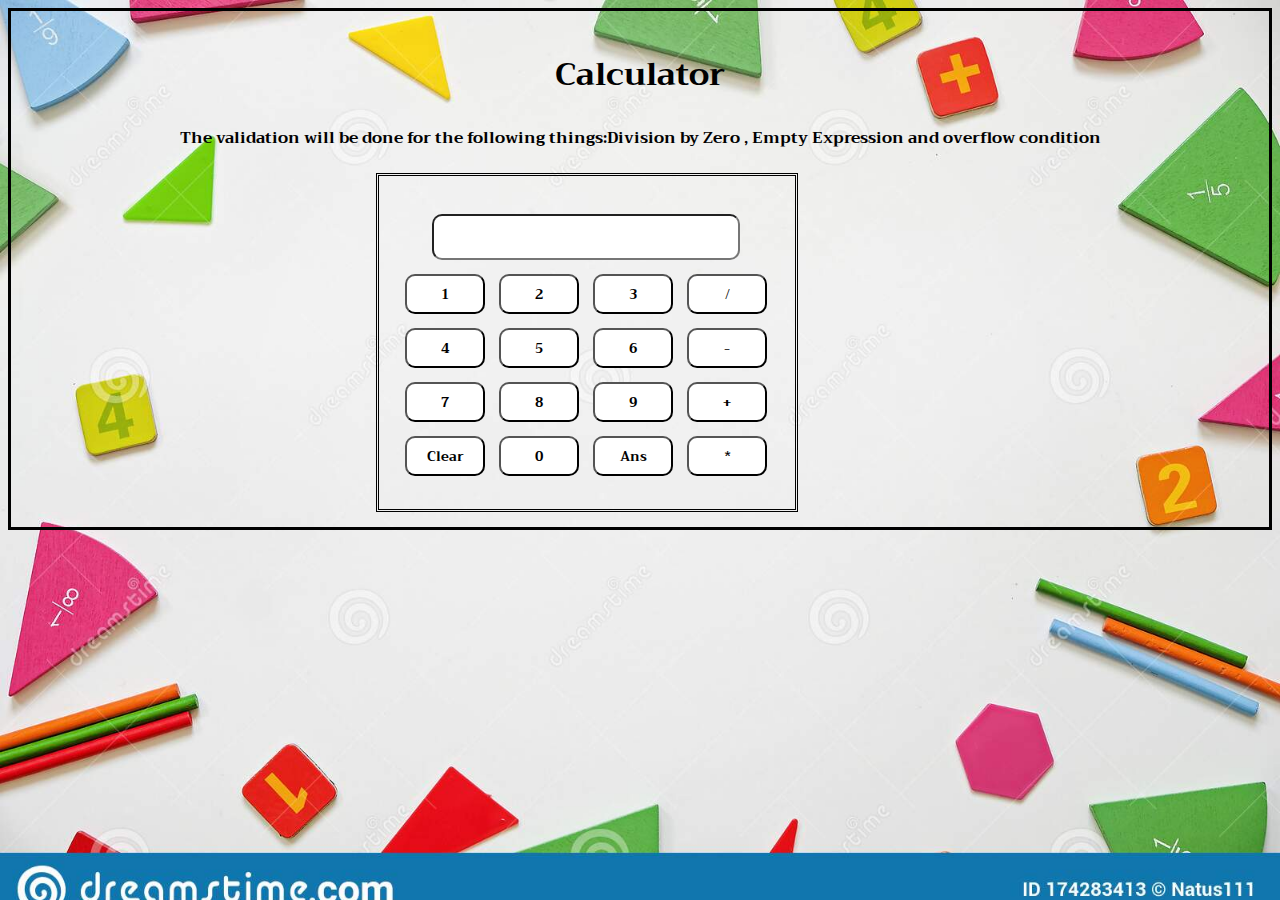
<file: index.html>
<!DOCTYPE html>
<HTML>
<head>
  <meta charset="utf-8">
<title>Calculator</title>
<link rel="stylesheet" type="text/css" href="index.css">
<link rel="stylesheet" href="https://fonts.googleapis.com/css?family=Audiowide|Sofia|Trirong">
<script src="caljs.js"></script>
<style>
TABLE
{
transform: translate(350px, 0);
  border:3px double black;
  padding:30px 20px 25px 18px;
}
td
{
padding:6px;
}
#button:hover
{
color:black;
}
</style>
</head>
<body >
<h1>Calculator</h1>
<h4>The validation will be done for the following things:Division by Zero , Empty Expression and overflow condition</h4>
<TABLE>
         <tr>
 <td colspan="4" ><input type="text" id="ans"/></td>

</tr>
          <tr>
            <td><input type="button" value="1" id="button" onclick="show('1')"/> </td>
            <td><input type="button" value="2" id="button" onclick="show('2')"/> </td>
            <td><input type="button" value="3" id="button" onclick="show('3')"/> </td>
            <td><input type="button" value="/" id="button"  onclick="show('/')"/> </td>
         </tr>
           <tr>
            <td><input type="button" value="4" id="button" onclick="show('4')"/> </td>
            <td><input type="button" value="5" id="button"  onclick="show('5')"/> </td>
            <td><input type="button" value="6" id="button" onclick="show('6')"/> </td>
            <td><input type="button" value="-" id="button" onclick="show('-')"/> </td>
         </tr>
         <tr>
            <td><input type="button" value="7" id="button" onclick="show('7')"/> </td>
            <td><input type="button" value="8" id="button" onclick="show('8')"/> </td>
            <td><input type="button" value="9" id="button"  onclick="show('9')"/> </td>
            <td><input type="button" value="+" id="button" onclick="show('+')"/> </td>
         </tr>
         <tr>
            <td><input type="button" value="Clear" id="button" onclick="remove()"/> </td>
            <td><input type="button" value="0" id="button" onclick="show('0')"/> </td>
            <td><input type="button" value="Ans" id="button"   onclick="calculate_validate()"/> </td>
            <td><input type="button" value="*" id="button" onclick="show('*')"/> </td>
         </tr>
</TABLE>
</body>
<HTML>
</file>
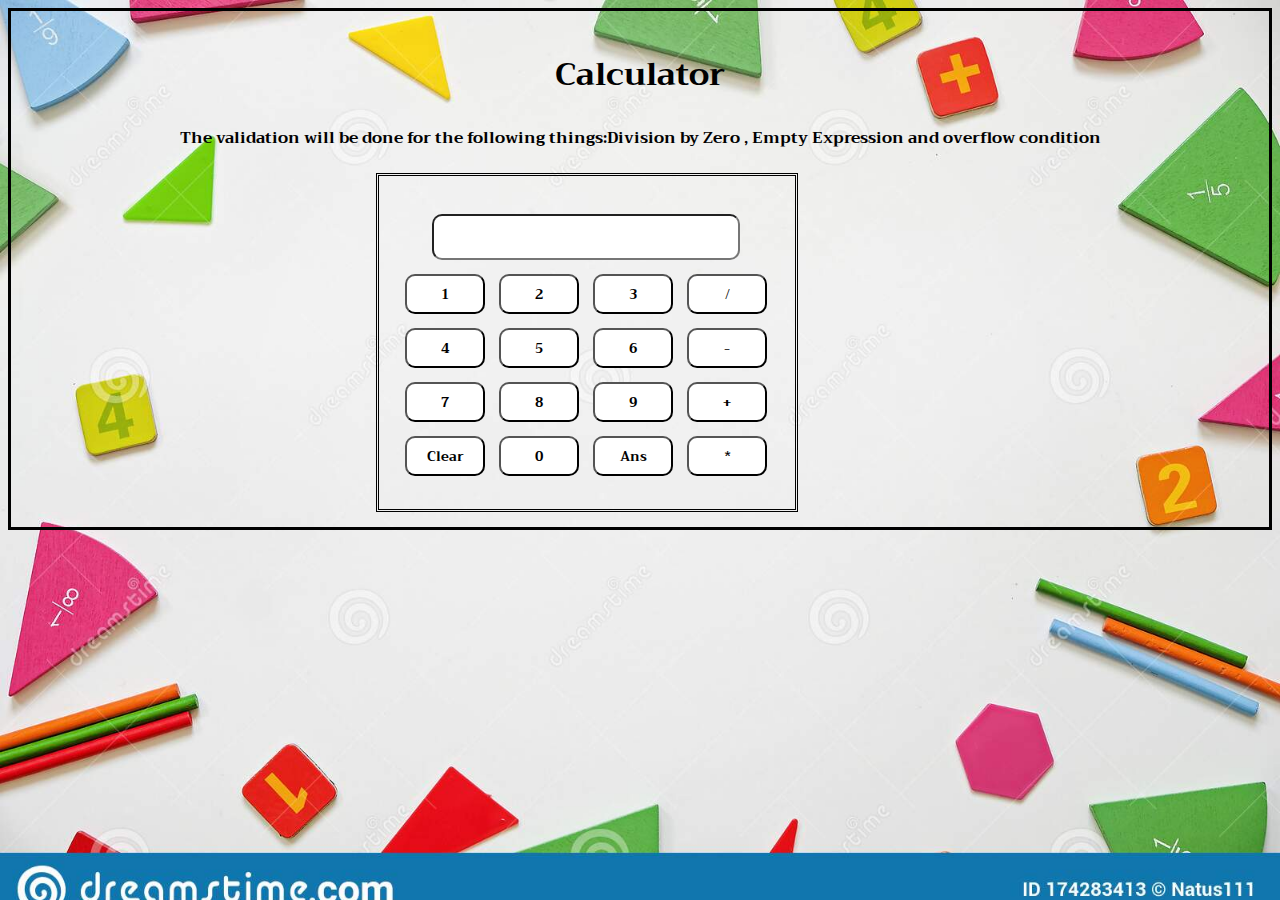
<file: calc.html>
<!DOCTYPE html>
<HTML>
<head>
  <meta charset="utf-8">
<title>Calculator</title>
<link rel="stylesheet" type="text/css" href="index.css">
<link rel="stylesheet" href="https://fonts.googleapis.com/css?family=Audiowide|Sofia|Trirong">
<script src="caljs.js"></script>
<style>
TABLE
{
transform: translate(350px, 0);
  border:3px double black;
  padding:30px 20px 25px 18px;
}
td
{
padding:6px;
}
#button:hover
{
color:black;
}
</style>
</head>
<body >
<h1>Calculator</h1>
<h4>The validation will be done for the following things:Division by Zero , Empty Expression and overflow condition</h4>
<TABLE>
         <tr>
 <td colspan="4" ><input type="text" id="ans"/></td>

</tr>
          <tr>
            <td><input type="button" value="1" id="button" onclick="show('1')"/> </td>
            <td><input type="button" value="2" id="button" onclick="show('2')"/> </td>
            <td><input type="button" value="3" id="button" onclick="show('3')"/> </td>
            <td><input type="button" value="/" id="button"  onclick="show('/')"/> </td>
         </tr>
           <tr>
            <td><input type="button" value="4" id="button" onclick="show('4')"/> </td>
            <td><input type="button" value="5" id="button"  onclick="show('5')"/> </td>
            <td><input type="button" value="6" id="button" onclick="show('6')"/> </td>
            <td><input type="button" value="-" id="button" onclick="show('-')"/> </td>
         </tr>
         <tr>
            <td><input type="button" value="7" id="button" onclick="show('7')"/> </td>
            <td><input type="button" value="8" id="button" onclick="show('8')"/> </td>
            <td><input type="button" value="9" id="button"  onclick="show('9')"/> </td>
            <td><input type="button" value="+" id="button" onclick="show('+')"/> </td>
         </tr>
         <tr>
            <td><input type="button" value="Clear" id="button" onclick="remove()"/> </td>
            <td><input type="button" value="0" id="button" onclick="show('0')"/> </td>
            <td><input type="button" value="Ans" id="button"   onclick="calculate_validate()"/> </td>
            <td><input type="button" value="*" id="button" onclick="show('*')"/> </td>
         </tr>
</TABLE>
</body>
<HTML>
</file>
<file: index.css>
body
{
 background: url(back.jpg);
  background-repeat: no-repeat;
background-attachment: fixed;
  background-size: cover;
font-family: "Trirong", serif;
text-align:center;
border-style:solid;
padding:15px;
}
#ans
{
font-family: "Trirong", serif;
font-weight:bold;
text-align:center;
border-radius:10px;
width:300px;
height:40px;
font-size:18px;

}
#button
{
font-family: "Trirong", serif;
font-weight:bold;
text-align:center;
width:80px;
height:40px;
border-radius:10px;
padding:8 px;
 background-color: white;
}
#button:hover
{
color:white;
font-weight:bold;
 background-color: lime;


}
</file>
